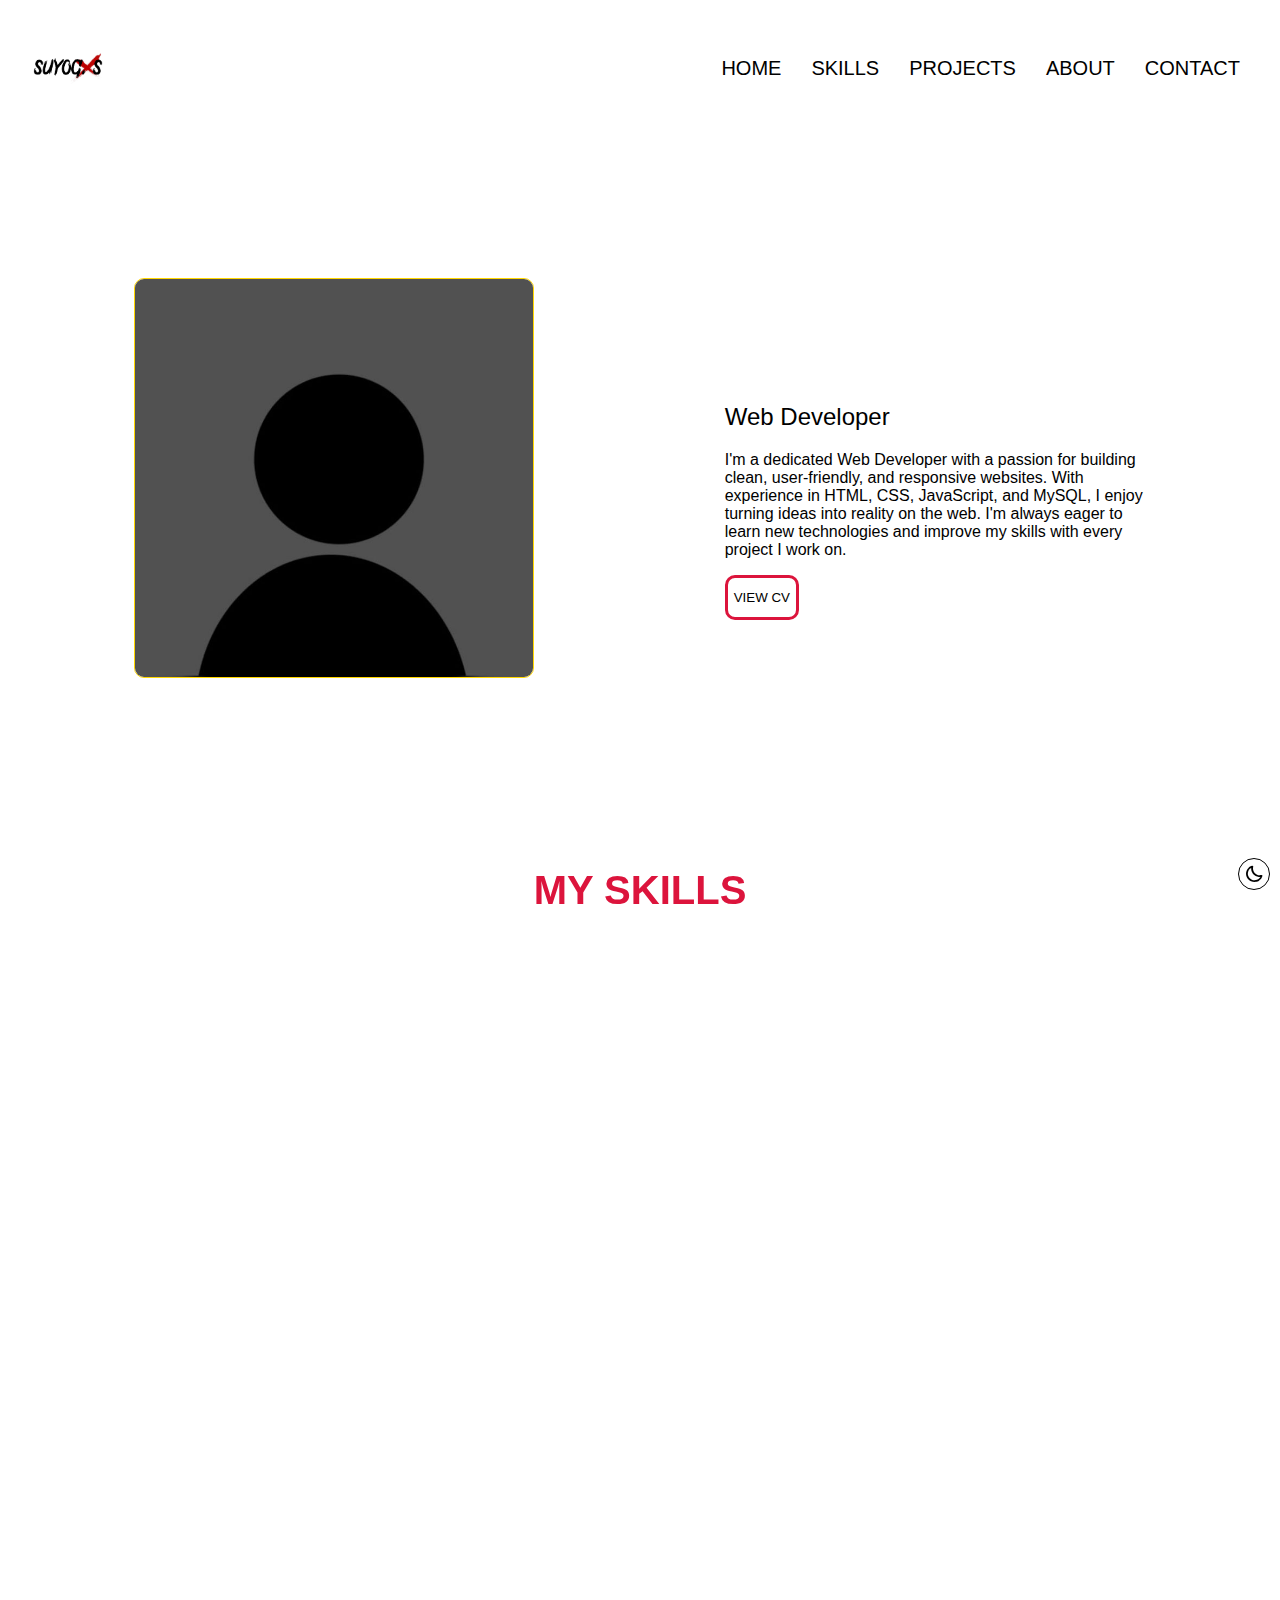
<file: index.html>
<!DOCTYPE html>

<html>
  <head>
    <meta http-equiv="CONTENT-TYPE" content="text/html; charset=UTF-8" />
    <meta name="viewport" content="width=device-width, initial-scale=1.0" />
    <link id="stylesheet" rel="stylesheet" type="text/css" href="light.css" />
    <link rel="stylesheet" type="text/css" href="mediaQuery.css" />
    <link
      href="https://unpkg.com/boxicons@2.1.4/css/boxicons.min.css"
      rel="stylesheet"
    />

    <title>Portfolio</title>
  </head>
  <body>
    <div id="content" class="content">
      <!-----------------------------------navbar--------------------------->
      <header>
        <div class="navbar">
          <div id="logo1" class="logo1"><img src="images/logo1.jpg" /></div>
          <div id="logo2" class="logo2"><img src="images/logo2.jpg" /></div>

          <ul class="links">
            <li><a href="#HOME">HOME</a></li>
            <li><a href="#SKILLS">SKILLS</a></li>
            <li><a href="#PROJECTS">PROJECTS</a></li>
            <li><a href="#ABOUT">ABOUT</a></li>
            <li><a href="#CONTACT">CONTACT</a></li>
          </ul>

          <button id="theme1" class="theme1"><i class="bx bx-sun"></i></button>
          <button id="theme2" class="theme2"><i class="bx bx-moon"></i></button>

          <div class="toggle-btn"><i class="bx bx-menu"></i></div>
        </div>

        <div class="dropdown">
          <li><a href="#HOME">HOME</a></li>
          <li><a href="#SKILLS">SKILLS</a></li>
          <li><a href="#PROJECTS">PROJECTS</a></li>
          <li><a href="#ABOUT">ABOUT</a></li>
          <li><a href="#CONTACT">CONTACT</a></li>
        </div>
      </header>
      <!------------------------------------information----------------------->

      <div class="home" id="HOME">
        <img src="images/profile.jpg" alt="image" />

        <div class="info">
          <h1 class="name">Hi, I am Suyog Shirpe...</h1>

          <h2 class="intro">Web Developer</h2>

          <p class="para">
            I'm a dedicated Web Developer with a passion for building clean,
            user-friendly, and responsive websites. With experience in HTML,
            CSS, JavaScript, and MySQL, I enjoy turning ideas into reality on
            the web. I'm always eager to learn new technologies and improve my
            skills with every project I work on.
          </p>

          <div>
            <button class="btn1"><a href="resume 2.pdf">VIEW CV</a></button>
          </div>
        </div>
      </div>

      <!--------------------------------------skill section 1 ------------------------------>

      <p class="title hidden" id="SKILLS">MY SKILLS</p>

      <div class="skills-grid hidden">
        <div class="skill-card">
          <img src="images/html.png" alt="HTML" />
          <p>HTML</p>
        </div>
        <div class="skill-card">
          <img src="images/css.png" alt="CSS" />
          <p>CSS</p>
        </div>
        <div class="skill-card">
          <img src="images/javascript.png" alt="JavaScript" />
          <p>JavaScript</p>
        </div>
        <div class="skill-card">
          <img src="images/mysql.png" alt="MySQL" />
          <p>MySQL</p>
        </div>
        <div class="skill-card">
          <img src="images/bootstrap.png" alt="Bootstrap" />
          <p>Bootstrap</p>
        </div>
        <div class="skill-card">
          <img src="images/java.png" alt="Java" />
          <p>Java</p>
        </div>
      </div>

      <!-------------------------------projects-------------------------------------->
      <p class="title hidden" id="PROJECTS">MY PROJECTS</p>

      <div class="project-container hidden">

        <div class="project-card">
          <img
            class="project-img"
            src="images/Ecommerce-clone.png"
            alt="Ecommerce Clone Screenshot"
          />
          <h2 class="project-title">Ecommerce Clone</h2>
          <p class="project-desc">
            A fully responsive Amazon clone website built using HTML, CSS, and
            JavaScript. It mimics the core layout and style of the Amazon.
          </p>
          <div class="project-tags">
            <span class="tag">HTML</span>
            <span class="tag">CSS</span>
            <span class="tag">JavaScript</span>
            <span class="tag">Local Storage</span>
          </div>
          <a
            class="visit-btn"
            href="https://github.com/SuyogShirpe/Ecommerce-clone"
            target="_blank"
            >🔗 View Code</a
          >
        </div>

        <div class="project-card">
          <img
            class="project-img"
            src="images/college-result.png"
            alt="College Result Website Screenshot"
          />
          <h2 class="project-title">College Result Website</h2>
          <p class="project-desc">
            A simple student result portal with front-end layout and responsive
            design.
          </p>
          <div class="project-tags">
            <span class="tag">HTML</span>
            <span class="tag">CSS</span>
            <span class="tag">JS</span>
          </div>
          <a
            class="visit-btn"
            href="https://github.com/SuyogShirpe/College-Result-"
            target="_blank"
            >🔗 View Code</a
          >
        </div>

      </div>
      <!---------------------------------------ABOUT------------------------------------>
      <p class="title hidden" id="ABOUT">ABOUT ME</p>

      <div class="about-box hidden">
        <div class="abouts-item">
          <img
            class="abouts-img"
            src="images/experience.png"
            alt="experience"
          />
          <p>Experience is important but I don't have any...</p>
        </div>

        <div class="abouts-item">
          <img class="abouts-img" src="images/college.png" alt="college" />
          <p>MALLA REDDY ENG COLLEGE</p>
          <p>BTECH-CSIT</p>
          <p>CGPA-8.4</p>
        </div>
      </div>

      <!--------------------------------------CONTACT----------------------------------->

      <p class="title hidden" id="CONTACT">CONTACT ME</p>

      <div class="contact-box hidden">
        <div class="contact-item">
          <i class="bx bx-envelope"></i>
          <div>
            <p>Email</p>
            <a href="mailto:shirpesuyog@gmail.com">shirpesuyog@gmail.com</a>
          </div>
        </div>

        <div class="contact-item">
          <i class="bx bx-phone"></i>
          <div>
            <p>Phone</p>
            <a href="tel:+918600825827">+91 86008 25827</a>
          </div>
        </div>

        <div class="contact-item">
          <i class="bx bx-map"></i>
          <div>
            <p>Address</p>
            <span>Hyderabad, India</span>
          </div>
        </div>
      </div>

      <!---------------------------------------FOOTER------------------------------>
      <footer class="hidden">
        <div class="social">
          <a href="https://www.linkedin.com/in/suyog-shirpe"
            ><i class="bx bxl-linkedin-square"></i
          ></a>
          <a href="https://github.com/suyogshirpe"
            ><i class="bx bxl-github"></i
          ></a>
        </div>

        <p>Copyright &#169; 2024 Suyog Shirpe. All Rights Reserved.</p>
      </footer>
    </div>

    <script src="script.js"></script>
  </body>
</html>
</file>
<file: light.css>
* {
  box-sizing: border-box;
}
body {
  background-color: #ffffff;
  font-family: "Segoe UI", sans-serif;
  height: 100vh;
}

header li {
  list-style: none;
}
header a {
  text-decoration: none;
  color: rgb(0, 0, 0);
  font-size: 20px;
}
header a:hover {
  color: crimson;
}
header {
  position: relative;
}
.navbar {
  width: 100%;
  height: 120px;
  max-width: 1200px;
  margin: 0 auto;
  display: flex;
  justify-content: space-between;
  align-items: center;
}

.navbar .logo2 img {
  position: absolute;
  height: 120px;
  top: 0;
  left: 0;
}
.navbar .logo1 img {
  display: none;
}

.navbar .links {
  display: flex;
  gap: 30px;
}
.navbar .toggle-btn {
  color: rgb(0, 0, 0);
  font-size: 30px;
  cursor: pointer;
  display: none;
}
.theme2 {
  height: 2rem;
  width: 2rem;
  background: rgba(255, 255, 255, 0.15);
  backdrop-filter: blur(5px);
  z-index: 1;
  color: #000;
  padding: auto;
  border: 1px solid rgb(0, 0, 0);
  border-radius: 50%;
  font-size: 20px;
  cursor: pointer;
  bottom: 10px;
  right: 10px;
  position: fixed;
  display: flex;
  justify-content: center;
  align-items: center;
}
.theme1 {
  display: none;
}

.theme:hover {
  background-color: crimson;
}

.dropdown {
  position: absolute;
  right: 0;
  top: 66px;
  width: 260px;
  overflow: hidden;
  display: none;
  height: 0;
  transition: height 0.2s cubic-bezier(0.175, 0.885, 0.32, 1.275);
}
.dropdown li {
  padding: 14px;
  display: flex;
  justify-content: center;
  align-items: center;
}
.dropdown.open {
  background: rgba(255, 255, 255, 0.15);
  backdrop-filter: blur(5px);
  height: 270px;
  border: 1px solid rgb(0, 0, 0);
  border-radius: 10px;
  z-index: 10;
}

.home {
  display: flex;
  align-items: center;
  justify-content: right;
  padding: 0 10%;
  height: 700px;
}

.home img {
  height: 400px;
  border-radius: 10px;
  border: 1px solid gold;
  margin-right: 160px;
}
.info {
  max-width: 600px;
  padding-left: 3%;
}

.name {
  color: crimson;
  margin-bottom: 0;
  display: inline-block;
  overflow: hidden;
  width: 0;
  white-space: nowrap;

  animation: typingEffect 4s steps(70, end) 0.5s forwards;
}

@keyframes typingEffect {
  0% {
    width: 0;
  }
  100% {
    width: 100%;
  }
}

.intro {
  font-weight: 100;
  color: rgb(0, 0, 0);
  margin-top: 5px;
}

.para {
  color: rgb(0, 0, 0);
}

.btn1 {
  height: 45px;
  background-color: transparent;
  border-radius: 10px;
  cursor: pointer;
  border: 3px solid crimson;
  transition: background-color 0.3s ease, transform 0.34s ease;
}
.btn1:hover {
  background-color: crimson;
  transform: scale(1.2);
}
.btn1 a {
  color: rgb(0, 0, 0);
}

.hidden {
  opacity: 0;
  transition: all 1s;
  filter: blur(5px);
  transform: translatez(-50%);
}
.show {
  opacity: 1;
  filter: blur(0px);
  transform: translatez(0);
}

.title {
  color: crimson;
  font-size: 40px;
  font-weight: bold;
  margin-bottom: 0;
  text-align: center;
}

.skills-grid {
  display: grid;
  grid-template-columns: repeat(4, 1fr);
  gap: 2rem;
  max-width: 1000px;
  margin: 20px auto 0;
  padding: 2rem;
  background: #ffffff;
  border-radius: 16px;
  box-shadow: 0 8px 24px rgba(0, 0, 0, 0.1), 0 4px 8px rgba(0, 0, 0, 0.06);
}

.skill-card {
  padding: 1.2rem;

  display: flex;
  flex-direction: column;
  align-items: center;
  transition: transform 0.3s ease-in-out;
  cursor: pointer;
}

.skill-card:hover {
  transform: scale(1.05);
}

.skill-card img {
  width: 60px;
  height: 60px;
  margin-bottom: 0.75rem;
  filter: drop-shadow(0 0 4px rgba(0, 0, 0, 0.2));
  transition: filter 0.3s ease;
}
.skill-card img:hover {
  filter: drop-shadow(0 0 12px rgba(0, 0, 0, 0.25));
}

.skill-card p {
  margin: 0;
  font-size: 1rem;
  font-weight: 500;
  color: #333333;
}

.project-container {
  display: grid;
  grid-template-columns: repeat(auto-fit, minmax(280px, 1fr));
  gap: 30px;
  justify-content: center;
  padding: 60px 10%;
}

.project-card {
  box-shadow: 0 8px 24px rgba(0, 0, 0, 0.1), 0 4px 8px rgba(0, 0, 0, 0.06);
  border-radius: 16px;
  overflow: hidden;
  transition: transform 0.3s ease;
}

.project-card:hover {
  transform: translateY(-5px);
}

.project-img {
  width: 100%;
  height: 180px;
  object-fit: cover;
  display: block;
}

.project-title {
  font-size: 1.5rem;
  color: black;
  margin: 16px 0 8px;
  padding: 0 16px;
}

.project-desc {
  font-size: 0.95rem;
  color: #353434;
  padding: 0 16px;
  margin-bottom: 10px;
}

.project-tags {
  padding: 0 16px;
  margin-bottom: 10px;
}

.project-tags .tag {
  display: inline-block;
  background-color: #00000027;
  color: black;
  font-size: 0.75rem;
  padding: 5px 10px;
  border-radius: 999px;
  margin: 0 5px 8px 0;
}

.visit-btn {
  display: inline-block;
  margin: 10px 16px 20px;
  padding: 10px 20px;
  background: transparent;
  border: 1px solid crimson;
  color: crimson;
  border-radius: 10px;
  font-weight: bold;
  transition: background-color 0.3s ease, color 0.3s ease;
}

.visit-btn:hover {
  background-color: crimson;
  color: #000;
}

.about-box {
  width: 100%;
  height: 450px;
  display: flex;
  justify-content: space-evenly;
  align-items: center;
}

.abouts-item {
  width: 600px;
  height: 250px;
  border: 2px solid rgb(54, 55, 62);
  border-radius: 30px;
  color: #ffffff50;
  text-align: center;
}
.abouts-item p {
  color: rgb(0, 0, 0);
  font-size: 30px;
  margin: 0 0;
}
.abouts-img {
  width: 60px;
  height: 60px;
}

.contact-box {
  max-width: 500px;
  margin: 60px auto;
  padding: 2rem;
  border-radius: 20px;
  box-shadow: 0 8px 24px rgba(0, 0, 0, 0.1), 0 4px 8px rgba(0, 0, 0, 0.06);
  color: black;
}

.contact-box h2 {
  font-size: 28px;
  font-weight: bold;
  margin-bottom: 2rem;
}

.contact-item {
  display: flex;
  align-items: flex-start;
  margin-bottom: 1.5rem;
  gap: 15px;
}

.contact-item i {
  font-size: 24px;
  color: crimson;
  flex-shrink: 0;
  margin-top: 2px;
}

.contact-item p {
  margin: 0;
  font-size: 0.9rem;
  color: black;
}

.contact-item a,
.contact-item span {
  color: black;
  font-size: 1rem;
  font-weight: 500;
}

.contact-item a:hover {
  text-decoration: underline;
}
footer {
  height: 200px;
  margin: 0 1rem;
}

footer p {
  text-align: center;
  color: rgb(0, 0, 0);
}
.social {
  display: flex;
  justify-content: space-between;
  bottom: 40px;
  width: 100px;
  margin: auto;
}
.social a {
  position: relative;
  display: inline-flex;
  justify-content: center;
  align-items: center;
  width: 40px;
  height: 40px;
  background-color: transparent;
  border: 2px solid crimson;
  border-radius: 20%;
  font-size: 20px;
  color: rgb(0, 0, 0);
  text-decoration: none;
  transition: background-color 0.3s ease, transform 0.34s ease;
}
.social a:hover {
  background-color: crimson;
  transform: scale(1.2);
}

a {
  text-decoration: none;
}
</file>
<file: mediaQuery.css>
@media (max-width: 1004px) {
  .navbar .links,
  .navbar .theme {
    display: none;
  }

  .navbar .toggle-btn {
    display: block;
  }

  .dropdown {
    display: block;
  }

  .home {
    flex-direction: column;
    padding: 0 5%;
    height: auto;
    text-align: center;
  }

  .home img {
    height: 300px;
    margin: 15px 0;
  }

  .info {
    padding-left: 0;
    max-width: 100%;
  }

  .about-box {
    flex-direction: column;
    height: auto;
    gap: 20px;
    padding: 1rem;
  }

  .abouts-item {
    width: 95%;
    margin: 15px 0;
  }

  .contact-box {
    width: 90%;
    margin: 2rem auto;
    padding: 1.5rem;
  }
}

@media (max-width: 840px) {
  .dropdown {
    width: 160px;
    top: 66px;
  }
}

@media (max-width: 640px) {
  .home img {
    height: 15rem;
  }

  .about-box,
  .abouts-item {
    width: 100%;
    padding: 0;
    margin: 10px 0;
  }

  .contact-box {
    padding: 1rem;
    width: 95%;
  }

  .dropdown {
    width: 140px;
    top: 66px;
  }
}

@media (max-width: 480px) {
  .home {
    flex-direction: column;
    align-items: center;
    padding: 0 5%;
    text-align: center;
  }

  .home img {
    height: 14rem;
    margin-bottom: 10px;
  }

  .info {
    padding-left: 0;
    max-width: 100%;
  }

  .contact-box {
    padding: 1rem;
  }
}

@media screen and (min-width: 768px) and (max-width: 1024px) {
  .skills-grid {
    grid-template-columns: repeat(3, 1fr);
  }
}

@media screen and (max-width: 767px) {
  .skills-grid {
    grid-template-columns: repeat(2, 1fr);
  }
}
</file>
